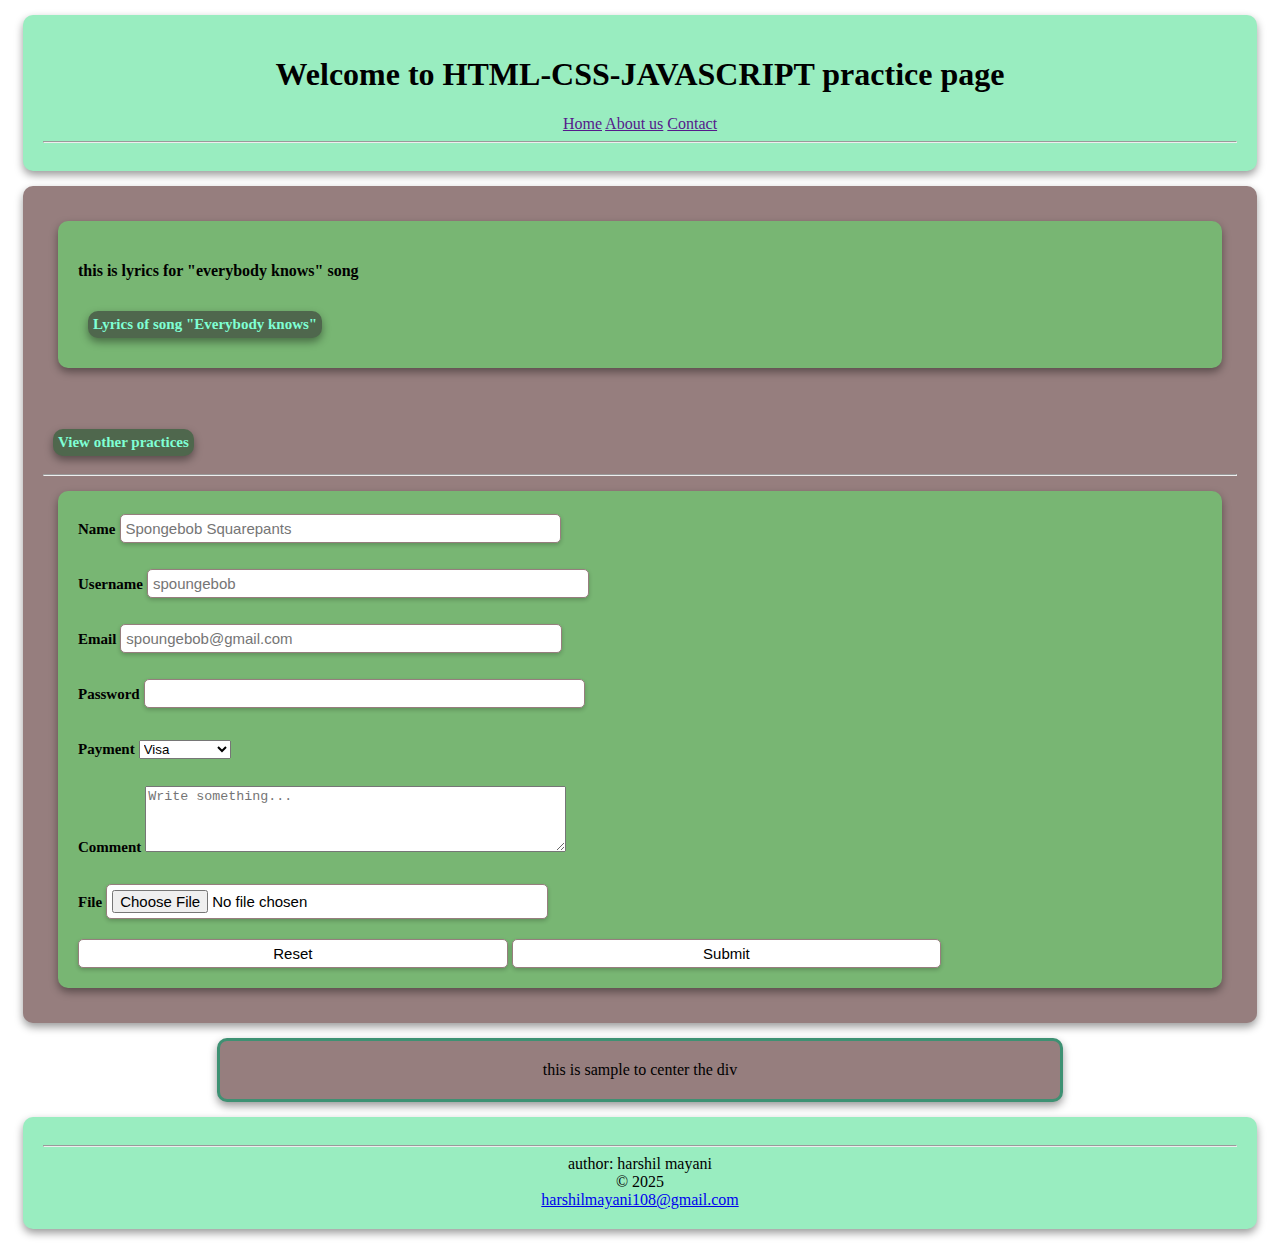
<file: index.html>
<!DOCTYPE html>
<html>
    <head>
        <title>My First Webpage</title>
        <meta name="viewport" content="width-device-width">
        <link rel="icon" type="image/jpeg" href="images/WinterIsComing.jpeg">
        <link rel="stylesheet" href="style.css">
    </head>
    <body>
        <header style="background-color:rgb(153,237,192); text-align:center; padding:20px;">
            <h1>Welcome to HTML-CSS-JAVASCRIPT practice page</h1>

            <a href="">Home</a>
            <a href="">About us</a>
            <a href="">Contact</a>
            <hr>

        </header>
        
        <main>
        
        
        <div id="lyrics">
            <h4>this is lyrics for "everybody knows" song</h4>
            <a href="lyrics.html" target="_blank" title="goes to lyrics" style="color: aquamarine;" class="link">
            Lyrics of song "Everybody knows"
            </a>
        </div> <br><br>
        <a href="randomPractice/index.htm" class="link" style="color: aquamarine;">View other practices</a>
        
        
<hr>
        <form action="index.php" method="post" enctype="multipart/form-data">
            <div id="form">
            <label for="name" class="field_name">Name</label>
            <input type="text" id="name" placeholder="Spongebob Squarepants" required><br><br>

            <label for="username" class="field_name">Username</label>
            <input type="text" id="username" placeholder="spoungebob" minlength="6" maxlength="20" required><br><br>
            
            
            <label for="email" class="field_name">Email</label>
            <input type="email" id="email" placeholder="spoungebob@gmail.com"><br><br>
            <label for="password" class="field_name">Password</label>
            <input type="password" id="password" minlength="6" maxlength="20" required>

            <br><br>
            <label for="payment" class="field_name">Payment</label>
            <select name="payment" id="payment">
                <option value="visa">Visa</option>
                <option value="mastercard">MasterCard</option>
                <option value="paypal">PayPal</option>
                <option value="bhimupi">BHIM UPI</option>
            </select><br><br>

            <label for="comment" class="field_name">Comment</label>
            <textarea id="comment" name="comment" rows="4" cols="50" placeholder="Write something..."></textarea><br><br>

            <label for="file" class="field_name">File</label>
            <input type="file" id="file" name="file" accept=".jpg, .jpeg, .png"> 
            
            <br><br>
            <input type="reset">
            <input type="submit"><br> 
            </div>
        </form>


        

        </main>

        <div id="center">this is sample to center the div</div>

        <footer style="background-color:rgb(153,237,192); text-align:center; padding:20px;">
            <hr>
            author: harshil mayani<br>
            &copy; 2025 <br>
           <small></small> <a href="mailto:harshilmayani108@gmail.com" title="mail me">harshilmayani108@gmail.com</a> </footer>


        </footer>
        
    </body>
</html>
</file>
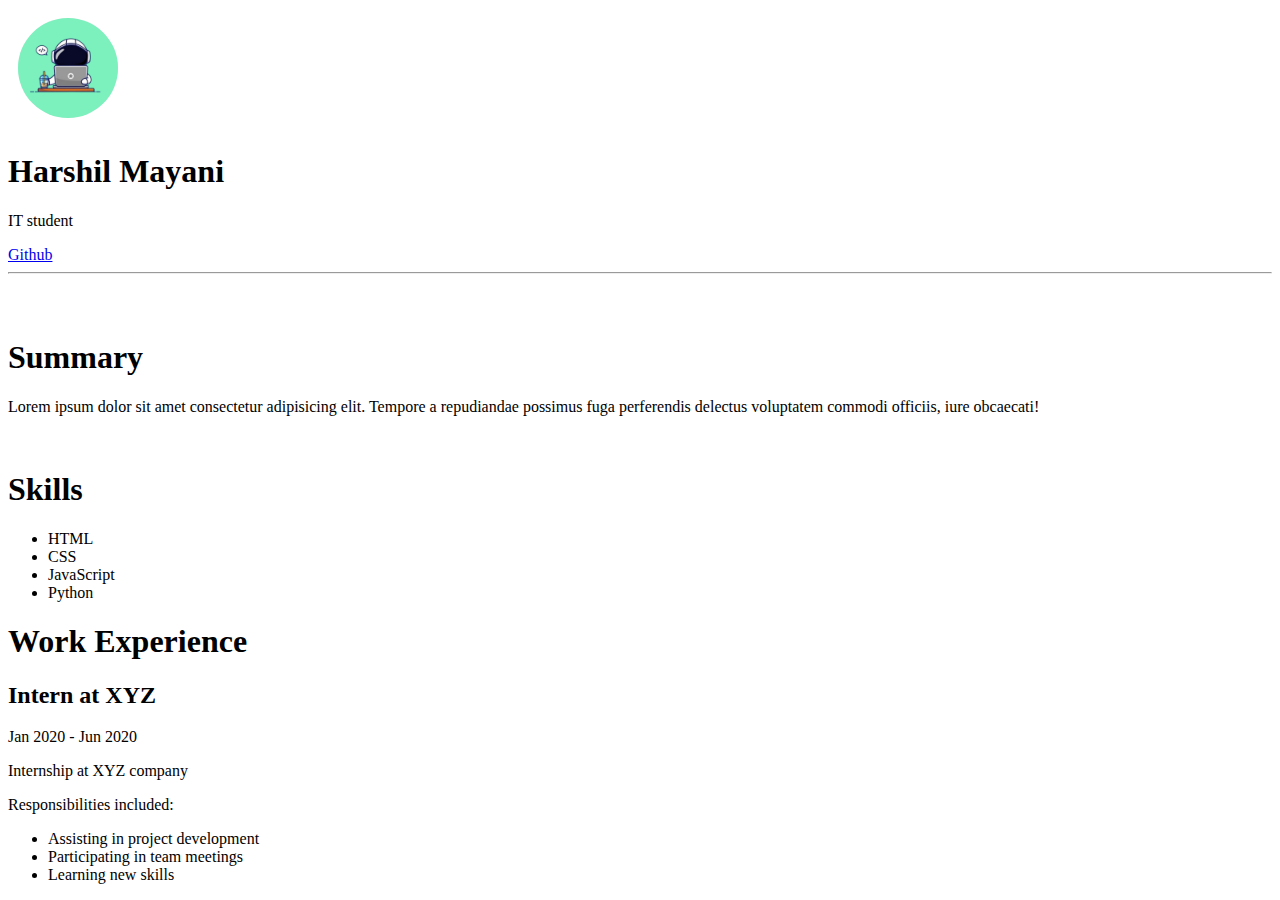
<file: randomPractice/index.htm>
<!DOCTYPE html>
<html lang="en">
<head>
    <meta charset="UTF-8">
    <meta name="viewport" content="width=device-width, initial-scale=1.0">
    <title>Practice</title>
    <link rel="stylesheet" href="style.css">
</head>
<body>
    <div class="profile">
        <img class="image" src="profile.png" alt="profile picture">
        <h1>Harshil Mayani</h1>
        <p>IT student</p>
        <a href="https://github.com/hrsl73">Github</a>
    </div>
    <hr>
    <br><br>
    <div class="summary">
        <h1 class="title">Summary</h1>
        <p class="para">Lorem ipsum dolor sit amet consectetur adipisicing elit. Tempore a repudiandae possimus fuga perferendis delectus voluptatem commodi officiis, iure obcaecati!</p>
        <br>
        <h1>Skills</h1>
        <div class="skills">
            <ul>
                <li class="li1">HTML</li>
                <li class="li2">CSS</li>
                <li class="li3">JavaScript</li>
                <li class="li4">Python</li>
                
            </ul>
        </div>
    </div>
    <div class="work">
        <h1 class="">Work Experience</h1>
        <div class="work-experience">
            <h2>Intern at XYZ</h2>
            <p>Jan 2020 - Jun 2020</p>
            <p>Internship at XYZ company</p>
            <p>Responsibilities included:</p>
            
                
                <div class="listofsomething">
                    <ul>
                        <li>Assisting in project development</li>
                        <li>Participating in team meetings</li>
                        <li>Learning new skills</li>
                    </ul>
                </div>

            
        </div>
    </div>


</body>
</html>
</file>
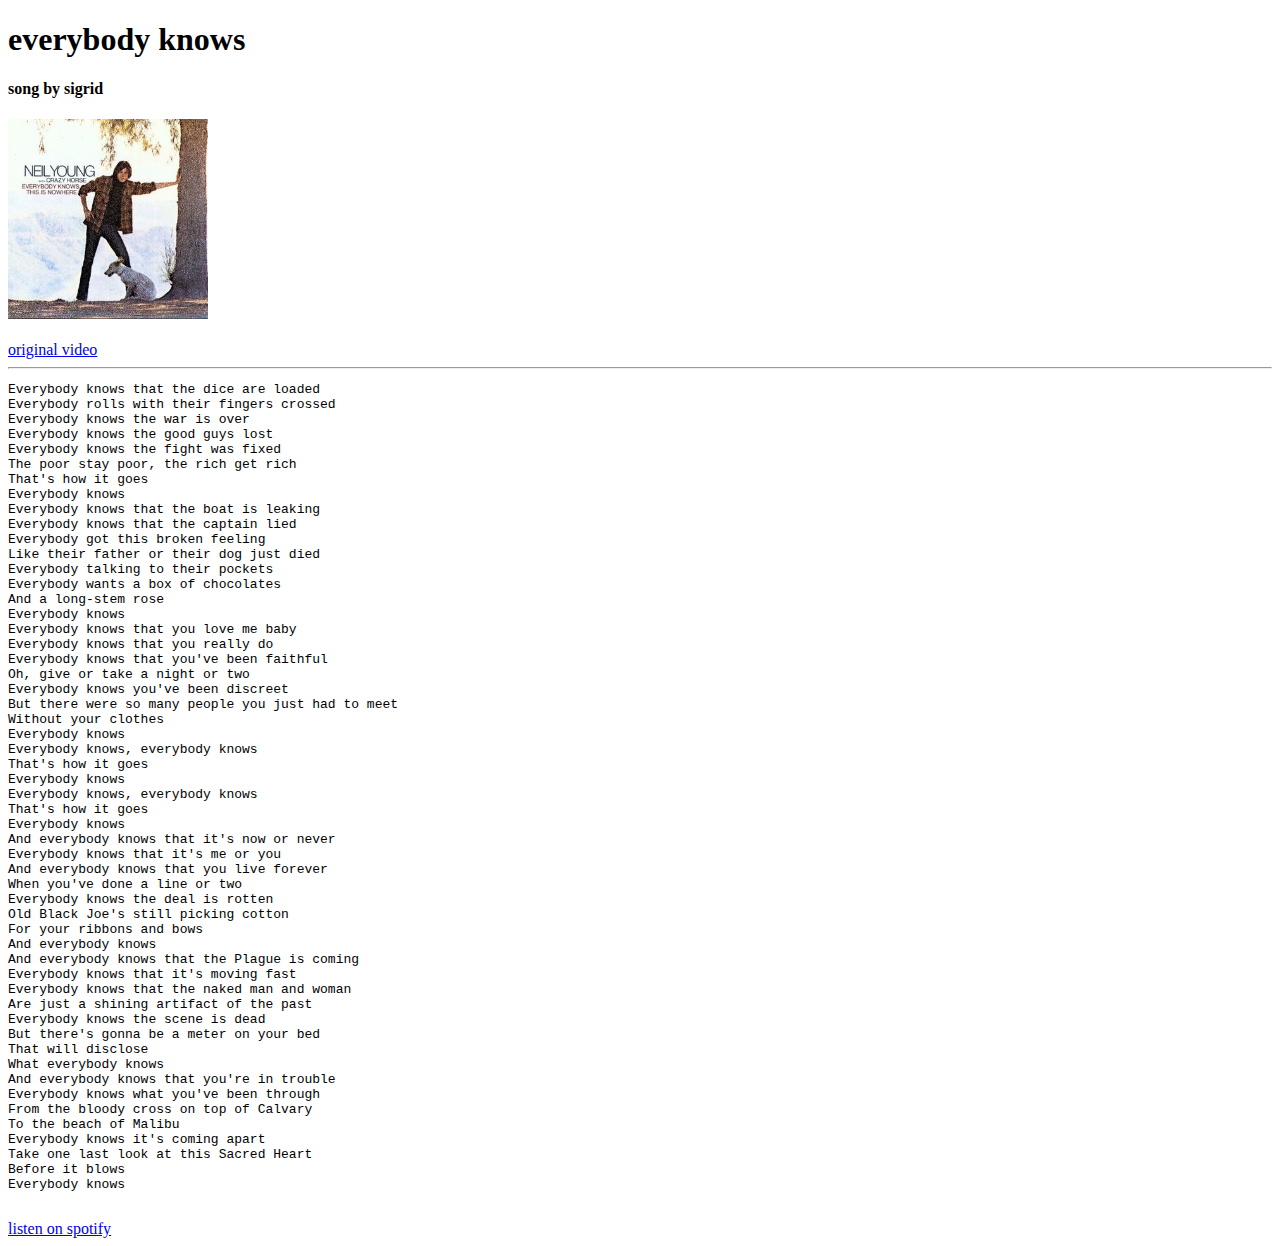
<file: lyrics.html>
<!DOCTYPE html>
<html>
    <head>
        <title>this is lyrics</title>

    </head>
    <body>
        <h1>everybody knows</h1>
        <h4>
            <p>
                song by sigrid
            </p>
        </h4>
        <img src="images/image.png" height="200">
        <br>
        <br> 
        <a href="https://www.youtube.com/watch?v=zrV5of2p-oc" target="_blank"> 
                original video
        </a>
        
        
        <hr>

        <pre>
Everybody knows that the dice are loaded
Everybody rolls with their fingers crossed
Everybody knows the war is over
Everybody knows the good guys lost
Everybody knows the fight was fixed
The poor stay poor, the rich get rich
That's how it goes
Everybody knows
Everybody knows that the boat is leaking
Everybody knows that the captain lied
Everybody got this broken feeling
Like their father or their dog just died
Everybody talking to their pockets
Everybody wants a box of chocolates
And a long-stem rose
Everybody knows
Everybody knows that you love me baby
Everybody knows that you really do
Everybody knows that you've been faithful
Oh, give or take a night or two
Everybody knows you've been discreet
But there were so many people you just had to meet
Without your clothes
Everybody knows
Everybody knows, everybody knows
That's how it goes
Everybody knows
Everybody knows, everybody knows
That's how it goes
Everybody knows
And everybody knows that it's now or never
Everybody knows that it's me or you
And everybody knows that you live forever
When you've done a line or two
Everybody knows the deal is rotten
Old Black Joe's still picking cotton
For your ribbons and bows
And everybody knows
And everybody knows that the Plague is coming
Everybody knows that it's moving fast
Everybody knows that the naked man and woman
Are just a shining artifact of the past
Everybody knows the scene is dead
But there's gonna be a meter on your bed
That will disclose
What everybody knows
And everybody knows that you're in trouble
Everybody knows what you've been through
From the bloody cross on top of Calvary
To the beach of Malibu
Everybody knows it's coming apart
Take one last look at this Sacred Heart
Before it blows
Everybody knows
        </pre>
    <a href="https://open.spotify.com/track/34b3PCTLUISY153eb2F72k">
        listen on spotify
    </a>   

    </body>
    
</html>
</file>
<file: style.css>
main{
    background-color:rgb(150, 126, 126);
    border-radius: 10px;
    padding: 20px;
    margin: 15px;
    box-shadow: 0 4px 8px rgba(0, 0, 0, 0.4);
}

header{
    background-color: rgb(150, 126, 126);
    border-radius: 10px;
    padding: 20px;
    margin: 15px;
    box-shadow: 0 4px 8px rgba(0, 0, 0, 0.4);
}

footer{
    background-color: rgb(150, 126, 126);
    border-radius: 10px;
    padding: 20px;
    margin: 15px;
    box-shadow: 0 4px 8px rgba(0, 0, 0, 0.4);
}
.link{
    background-color: rgb(79, 103, 77);
    border-radius: 10px;
    padding: 5px;
    margin: 10px;
    box-shadow: 0 4px 8px rgba(0, 0, 0, 0.4);
    text-decoration: none;
    color: black;
    font-weight: bold;
    font-size: 15px;
    display: inline-block;
    transition: background-color 0.3s, color 0.3s;  
}

#lyrics{
    background-color: rgb(120, 182, 115);
    border-radius: 10px;
    padding: 20px;
    margin: 15px;
    box-shadow: 0 4px 8px rgba(0, 0, 0, 0.4);
    
}

#form{
    background-color: rgb(120, 182, 115);
    border-radius: 10px;
    padding: 20px;
    margin: 15px;
    box-shadow: 0 4px 8px rgba(0, 0, 0, 0.4);
}

.field_name{
    font-weight: bold;
    font-size: 15px;
    color: black;
    display: inline-block;
    margin: 10px 0;
    

}
input{
    border-radius: 5px;
    padding: 5px;
    margin: 20px 0.8;
    box-shadow: 0 2px 4px rgba(0, 0, 0, 0.2);
    width: calc(40% - 20px);
    font-size: 15px;
    color: black;
    background-color: rgb(255, 255, 255);
    border: 1px solid rgb(150, 126, 126);
    transition: border-color 0.3s, box-shadow 0.3s;
}

#center{
    display:flex;
    justify-content: center;
    align-items:center;
    flex-directoin:column;
    margin: 0 auto;
    padding: 20px;
    border: 3px solid hsl(158, 40.10%, 40.60%);
    border-radius: 10px;
    box-shadow: 0 4px 8px rgba(0, 0, 0, 0.4);
    background-color: rgb(150, 126, 126);
    width: 80%;
    max-width: 800px;
    height: 100%;

}
</file>
<file: randomPractice/style.css>
.class{
    border:10px;
    text-align:center;
   
}
.image{
    width: 100px;
    height: 100px;
    background-color: #f0f0f0;
    border-radius: 50%;
    display: inline-block;
    margin: 10px;
    text-align:center;
}
</file>
